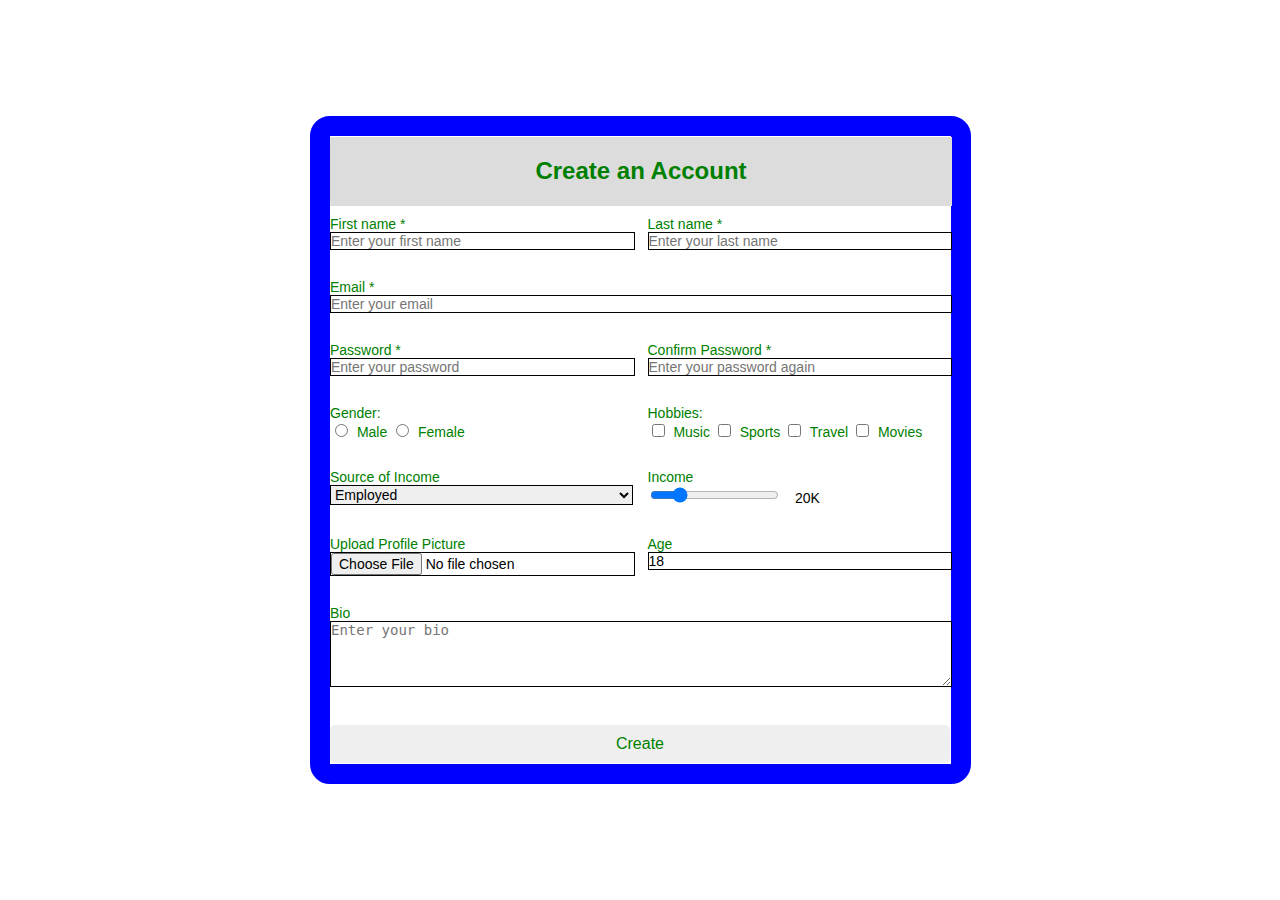
<file: index.html>
<!DOCTYPE html>
<html lang="en">
<head>
  <meta charset="UTF-8">
  <meta name="viewport" content="width=device-width, initial-scale=1.0">
  <title>Register New User</title>
  <link rel="stylesheet" href="styles.css">
</head>
<body>
    <div class="box">
  <div class="form-container">
    <h2>Create an Account<h2>
    </div>
    <div class="form-row">
      <div>
        <label>First name *</label>
        <input type="text" placeholder="Enter your first name">
      </div>
      <div>
        <label>Last name *</label>
        <input type="text" placeholder="Enter your last name">
      </div>
    </div>

    <div class="form-row">
      <div>
        <label>Email *</label>
        <input type="email" placeholder="Enter your email">
      </div>
    </div>

    <div class="form-row">
      <div>
        <label>Password *</label>
        <input type="password" placeholder="Enter your password">
      </div>
      <div>
        <label>Confirm Password *</label>
        <input type="password" placeholder="Enter your password again">
      </div>
    </div>

    <div class="form-row">
      <div class="gender-section">
        <label>Gender:</label>
        <label><input type="radio" name="gender"> Male
        <input type="radio" name="gender"> Female</label>
      </div>

      <div class="hobbies-section">
        <label>Hobbies:</label>
        <label><input type="checkbox" name="hobbies"> Music
        <input type="checkbox" name="hobbies"> Sports
        <input type="checkbox" name="hobbies"> Travel
      <input type="checkbox" name="hobbies"> Movies</label>
      </div>
    </div>

    <div class="form-row">
      <div>
        <label>Source of Income</label>
        <select>
          <option>Employed</option>
          <option>Self-Employed</option>
          <option>Student</option>
        </select>
      </div>
      <div>
        <label>Income</label>
        <input type="range" min="0" max="100000" value="20000">
        <span class="income-value">20K</span>
      </div>
    </div>

    <div class="form-row">
      <div>
        <label>Upload Profile Picture</label>
        <input type="file">
      </div>
      <div>
        <label>Age</label>
        <input type="number" value="18" min="0">
      </div>
    </div>

    <div class="form-row">
      <div>
        <label>Bio</label>
        <textarea rows="4" placeholder="Enter your bio"></textarea>
      </div>
    </div>

    <button class="submit-btn">Create</button>
  </div>
</body>
</file>
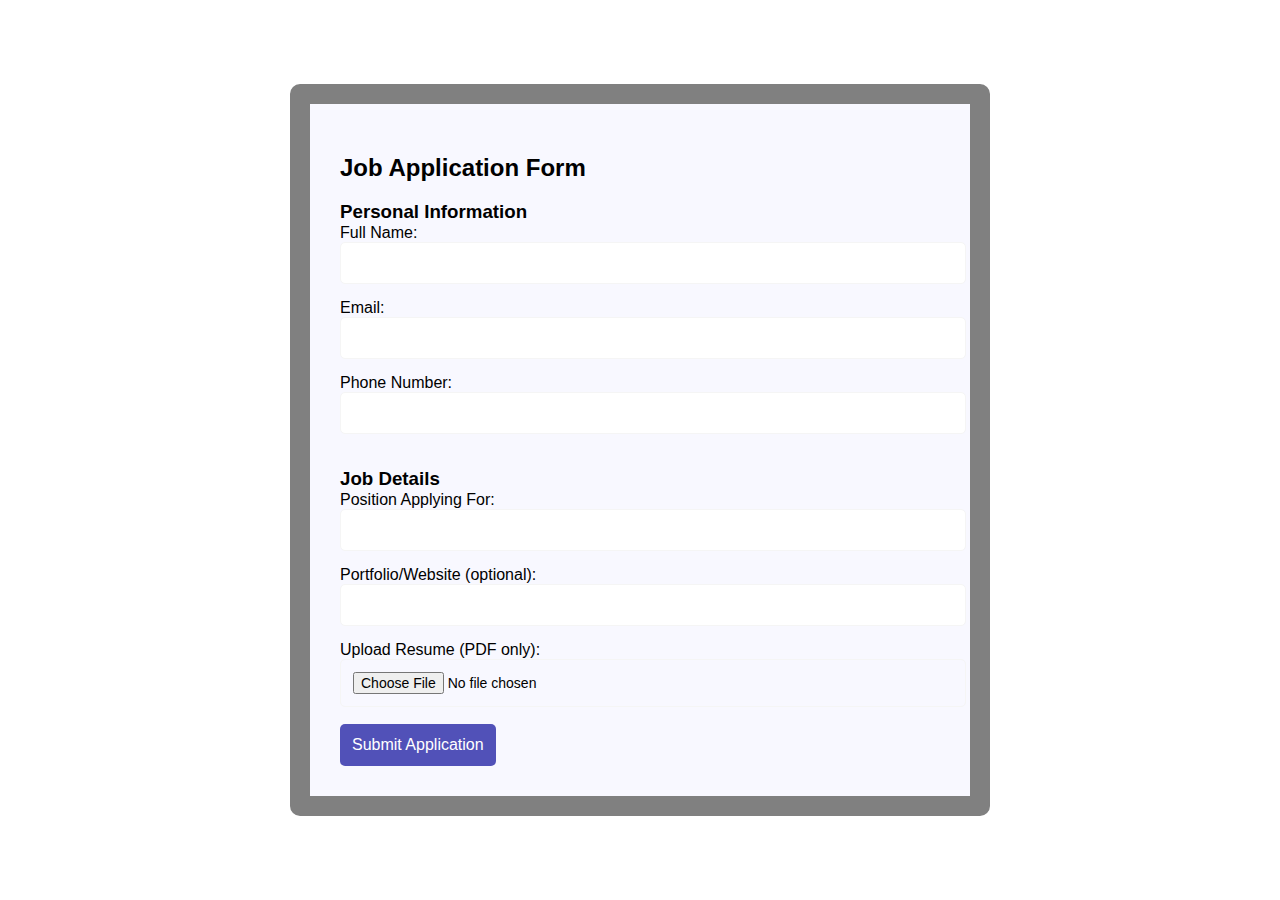
<file: index2.html>
<!DOCTYPE html>
<html lang="en">
<head>
    <meta charset="UTF-8">
    <meta name="viewport" content="width=device-width, initial-scale=1.0">
    <title>Job Application Form</title>
    <link rel="stylesheet" href="style.css">
</head>
<body>
    <div class="form-container">
        <h2>Job Application Form</h2>
            
            <div class="section">
                <h3>Personal Information</h3>
                <label>Full Name:</label>
                <input type="text" name="fullname" required>

                <label>Email:</label>
                <input type="email" name="email" required>

                <label>Phone Number:</label>
                <input type="tel" name="phone" required>
            </div>

            <div class="section">
                <h3>Job Details</h3>
                <label>Position Applying For:</label>
                <input type="text" name="position" required>

                <label>Portfolio/Website (optional):</label>
                <input type="url" name="portfolio">

                <label>Upload Resume (PDF only):</label>
                <input type="file" name="resume" accept=".pdf" required>
            </div>

           
            <button type="submit">Submit Application</button>
        </form>
    </div>
</body>
</html>
</file>
<file: styles.css>
body {
  font-family: Arial, sans-serif;
  background-color:white;
  margin: 0;
  display: flex;
  justify-content: center;
  align-items: center;
  height: 100vh;
  overflow: hidden; 
}


.form-container {
  background-color: gainsboro;

  border-radius: 0px;
  padding: 1px;
  width: 620px;
  
  
}

.box{
  width: 620px;
  display: flex;
  flex-direction: column;
  margin: 20px;
  background-color: white;
  border: 20px solid blue; 
  border-radius: 20px;
  padding: 0.5px;
 

  }
  h2 {
    text-align: center;
    margin-bottom: 20px;
    color: green;
}


.form-row {
  display: flex;
  flex-wrap: wrap;
  gap: 15px;
  margin-bottom: 19px;
  margin-top: 10px;

}

.form-row div {
  flex: 1;
  min-width: 150px;
}

.gender-section {
  display: flex;
  flex-direction: column;
  align-items: flex-start; 
}

.hobbies-section {
  display: flex;
  flex-direction: column;
  align-items: flex-start;
}

label {
  display: block;
  font-size: 14px;
  margin-bottom: 0px;
  color: green;
}

input[type="text"],
input[type="email"],
input[type="password"],
input[type="number"],
select,
textarea,
input[type="file"] {
  width: 100%;
  padding: 0px;
  border: 1px solid black;
  border-radius: 0px;
  font-size: 14px;
}


input[type="radio"],
input[type="checkbox"] {
  margin-right: 5px;
}




.income-value {
  font-size: 14px;
  margin-left: 10px;
}

.submit-btn {
 
  color: green;
  border: none;
  padding: 10px 150px;
  border-radius: 5px;
  cursor: pointer;
  font-size: 16px;
  width: 100%;
  margin-top: 15px;

}

.submit-btn:hover {
  background-color:gainsboro;
  height: 60px;

}
</file>
<file: style.css>
body {
    font-family: Arial, sans-serif;
    background-color: white;
    display: flex;
    justify-content: center;
    align-items: center;
    height: 100vh;
    margin: 0;
}

h2, h3 {
    color: black;
    margin-bottom: 1px;
}

.form-container {
    background-color: ghostwhite;
    border-radius: 10px;
    padding: 30px;
    max-width: 600px;
    width: 100%;
    border: 20px solid gray
}

form {
    display: flex;
    flex-direction: column;
}

.section {
    margin-bottom: 2px;
}



input[type="text"], input[type="email"], input[type="tel"], input[type="url"], input[type="file"] {
    width: 100%;
    padding: 12px;
    margin-bottom: 15px;
    border: 1px solid whitesmoke;
    border-radius: 5px;
    font-size: 14px;
}

input[type="checkbox"] {
    margin-right: 10px;
}

button {
    padding: 12px;
    background-color: rgb(81, 81, 184);
    color: white;
    font-size: 16px;
    border: none;
    border-radius: 5px;
    cursor: pointer;
}

button:hover {
    background-color: blue;
}
</file>
